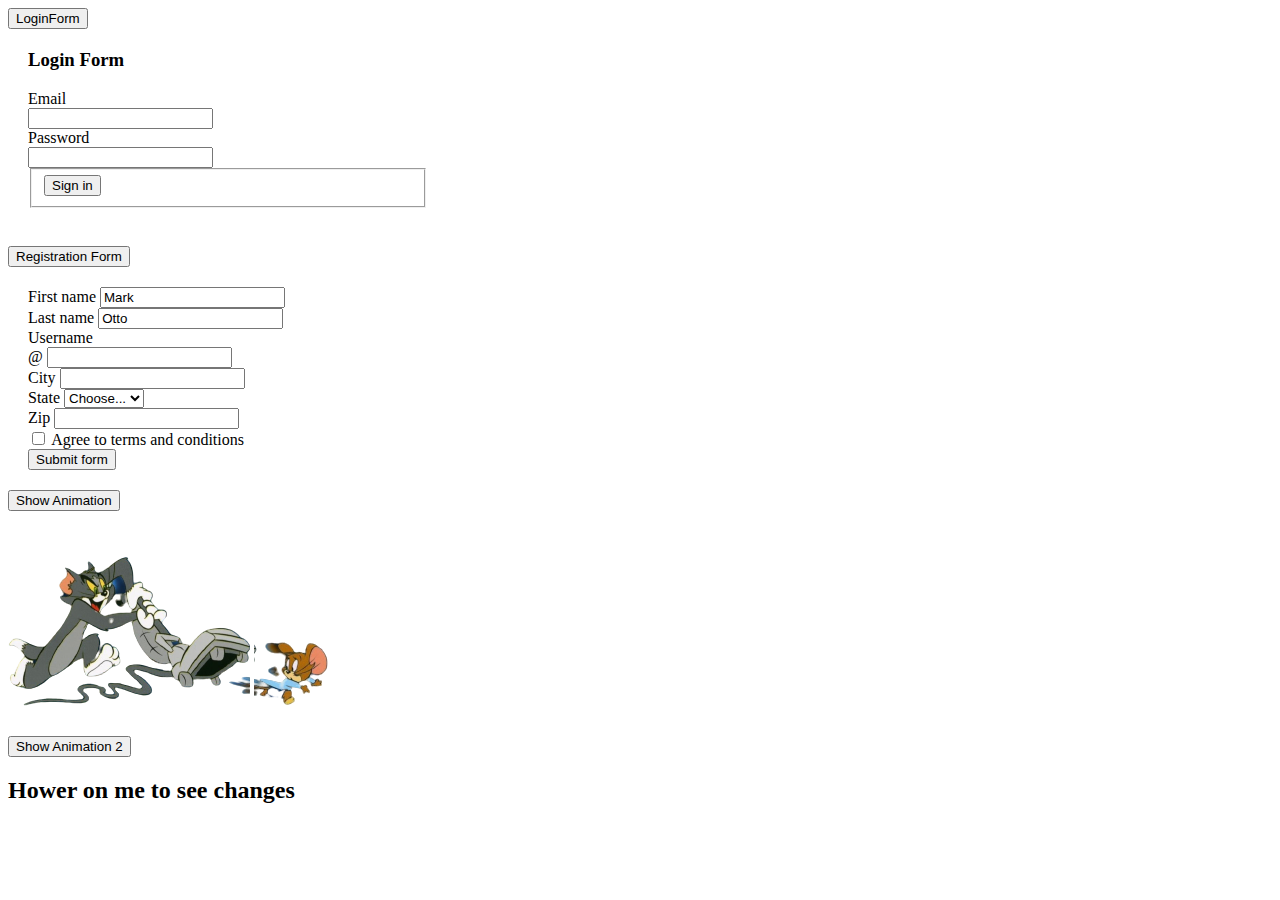
<file: index.html>
<!DOCTYPE html>
<html lang="en">

<head>
    <meta charset="UTF-8">
    <meta http-equiv="X-UA-Compatible" content="IE=edge">
    <meta name="viewport" content="width=device-width, initial-scale=1.0">
    <title>jquery</title>
    <script src="https://ajax.googleapis.com/ajax/libs/jquery/3.6.3/jquery.min.js"></script>
        <link href="https://cdn.jsdelivr.net/npm/bootstrap@5.0.2/dist/css/bootstrap.min.css" rel="stylesheet" integrity="sha384-EVSTQN3/azprG1Anm3QDgpJLIm9Nao0Yz1ztcQTwFspd3yD65VohhpuuCOmLASjC" crossorigin="anonymous">
        <script src="https://cdn.jsdelivr.net/npm/bootstrap@5.0.2/dist/js/bootstrap.bundle.min.js" integrity="sha384-MrcW6ZMFYlzcLA8Nl+NtUVF0sA7MsXsP1UyJoMp4YLEuNSfAP+JcXn/tWtIaxVXM" crossorigin="anonymous"></script>
    <link rel="stylesheet" href="css/style.css">
    </head>

<body id="ani2">
    <button type="button" id="div1">LoginForm</button>
    <div class="log-form" id="log-form">
        <form>
            <h3>Login Form</h3>
            <div class="row mb-3">
              <label for="inputEmail3" class="col-sm-2 col-form-label">Email</label>
              <div class="col-sm-10">
                <input type="email" class="form-control" id="inputEmail3">
              </div>
            </div>
            <div class="row mb-3">
              <label for="inputPassword3" class="col-sm-2 col-form-label">Password</label>
              <div class="col-sm-10">
                <input type="password" class="form-control" id="inputPassword3">
              </div>
            </div>
            <fieldset class="row mb-3">
             
              <div class="col-sm-10">
               
              </div> 
            <button type="button" class="btn btn-primary">Sign in</button>
          </form>
    </div>
    <br>
    <button type="button" id="div2">Registration Form</button>
    <div class="log-form" id="reg-form">
        <form class="row g-3">
            <div class="col-md-4">
              <label for="validationDefault01" class="form-label">First name</label>
              <input type="text" class="form-control" id="validationDefault01" value="Mark" required>
            </div>
            <div class="col-md-4">
              <label for="validationDefault02" class="form-label">Last name</label>
              <input type="text" class="form-control" id="validationDefault02" value="Otto" required>
            </div>
            <div class="col-md-4">
              <label for="validationDefaultUsername" class="form-label">Username</label>
              <div class="input-group">
                <span class="input-group-text" id="inputGroupPrepend2">@</span>
                <input type="text" class="form-control" id="validationDefaultUsername"  aria-describedby="inputGroupPrepend2" required>
              </div>
            </div>
            <div class="col-md-6">
              <label for="validationDefault03" class="form-label">City</label>
              <input type="text" class="form-control" id="validationDefault03" required>
            </div>
            <div class="col-md-3">
              <label for="validationDefault04" class="form-label">State</label>
              <select class="form-select" id="validationDefault04" required>
                <option selected disabled value="">Choose...</option>
                <option>...</option>
              </select>
            </div>
            <div class="col-md-3">
              <label for="validationDefault05" class="form-label">Zip</label>
              <input type="text" class="form-control" id="validationDefault05" required>
            </div>
            <div class="col-12">
              <div class="form-check">
                <input class="form-check-input" type="checkbox" value="" id="invalidCheck2" required>
                <label class="form-check-label" for="invalidCheck2">
                  Agree to terms and conditions
                </label>
              </div>
            </div>
            <div class="col-12">
              <button class="btn btn-primary" type="submit">Submit form</button>
            </div>
          </form>
    </div>
    <button type="button" id="showani">Show Animation</button>
    <div>
      <img src="/img/tom-cropped.png" alt="tom" id="tom" class="img1">
      <img src="/img/jerry-cropped.png" alt="tom" id="jerry" class="img2">
    </div>
    <br>
    <button type="button" id="anim2">Show Animation 2</button>
    <div id="hovee" style="height:100px; width: 300px;">
      <h2 id="h3">
        Hower on me to see changes
      </h2>
    </div>
    <script src="task1.js"></script>
    
</body>

</html>
</file>
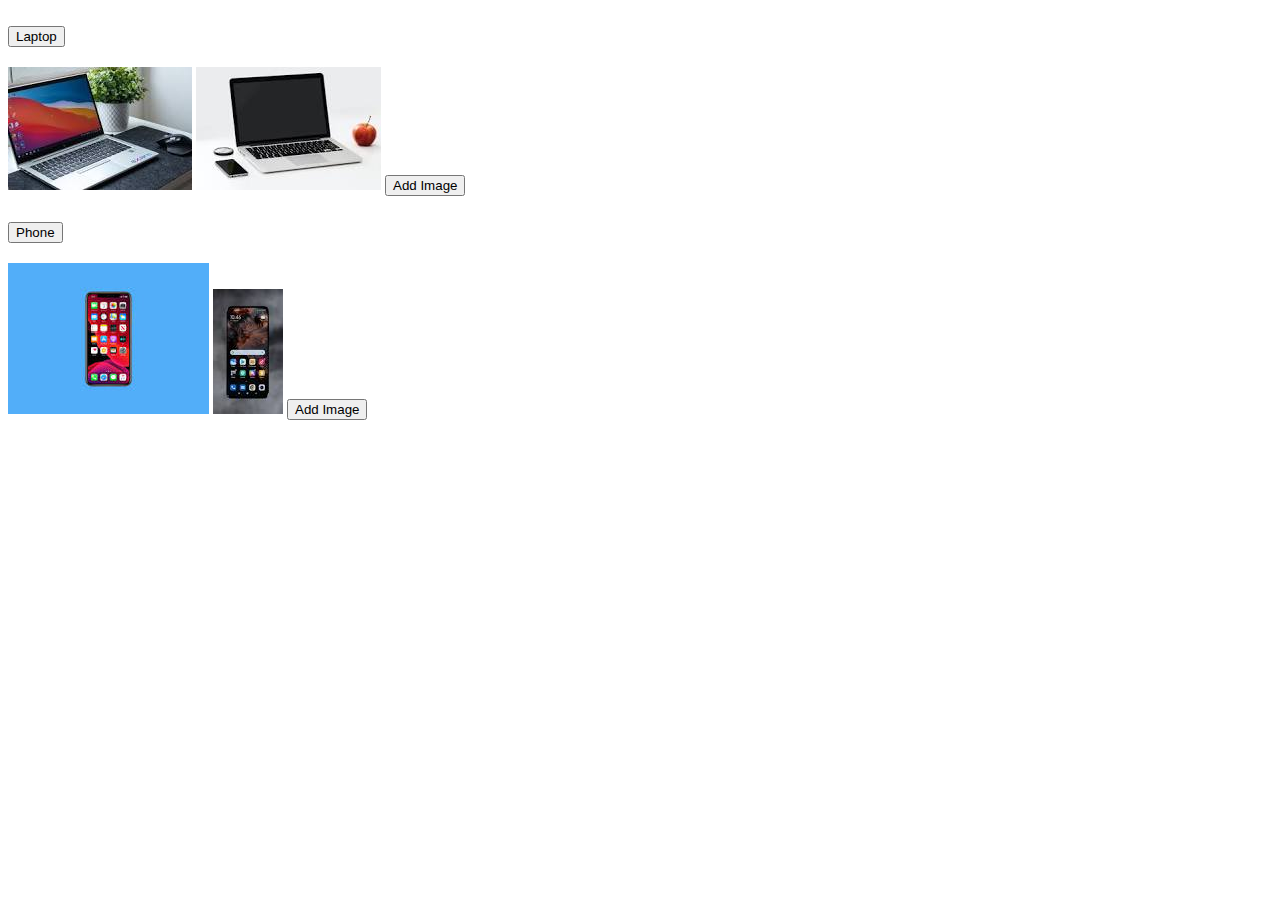
<file: question4.html>
<!DOCTYPE html>
<html lang="en">

<head>
    <meta charset="UTF-8">
    <meta http-equiv="X-UA-Compatible" content="IE=edge">
    <meta name="viewport" content="width=device-width, initial-scale=1.0">
    <title>Document</title>
    <script src="https://ajax.googleapis.com/ajax/libs/jquery/3.6.3/jquery.min.js"></script>
    <link href="https://cdn.jsdelivr.net/npm/bootstrap@5.0.2/dist/css/bootstrap.min.css" rel="stylesheet"
        integrity="sha384-EVSTQN3/azprG1Anm3QDgpJLIm9Nao0Yz1ztcQTwFspd3yD65VohhpuuCOmLASjC" crossorigin="anonymous">
    <script src="https://cdn.jsdelivr.net/npm/bootstrap@5.0.2/dist/js/bootstrap.bundle.min.js"
        integrity="sha384-MrcW6ZMFYlzcLA8Nl+NtUVF0sA7MsXsP1UyJoMp4YLEuNSfAP+JcXn/tWtIaxVXM"
        crossorigin="anonymous"></script>
    <link rel="stylesheet" href="css/style.css">
</head>

<body>
    <div class="accordion" id="accordionExample">
        <div class="accordion-item">
            <h2 class="accordion-header" id="headingOne">
                <button class="accordion-button" type="button" data-bs-toggle="collapse" data-bs-target="#collapseOne"
                    aria-expanded="true" aria-controls="collapseOne">
                    Laptop
                </button>
            </h2>
            <div id="collapseOne" class="accordion-collapse collapse show" aria-labelledby="headingOne"
                data-bs-parent="#accordionExample">
                <div class="accordion-body" id="lap">
                    <img src='/img/lap1.jpeg'>
                    <img src='/img/lap2.jpeg'>

                    <button id="lapadd">Add Image</button>
                </div>
            </div>
        </div>
        <div class="accordion-item">
            <h2 class="accordion-header" id="headingTwo">
                <button class="accordion-button collapsed" type="button" data-bs-toggle="collapse"
                    data-bs-target="#collapseTwo" aria-expanded="false" aria-controls="collapseTwo">
                    Phone
                </button>
            </h2>
            <div id="collapseTwo" class="accordion-collapse collapse" aria-labelledby="headingTwo"
                data-bs-parent="#accordionExample">
                <div class="accordion-body" id="phone">
                    <img src='/img/phone1.jpeg'>
                    <img src='/img/phone2.jpeg'>

                    <button id="phoneadd">Add Image</button>
                </div>
            </div>
        </div>
        
    </div>



    <script src="task1.js"></script>
</body>

</html>
</file>
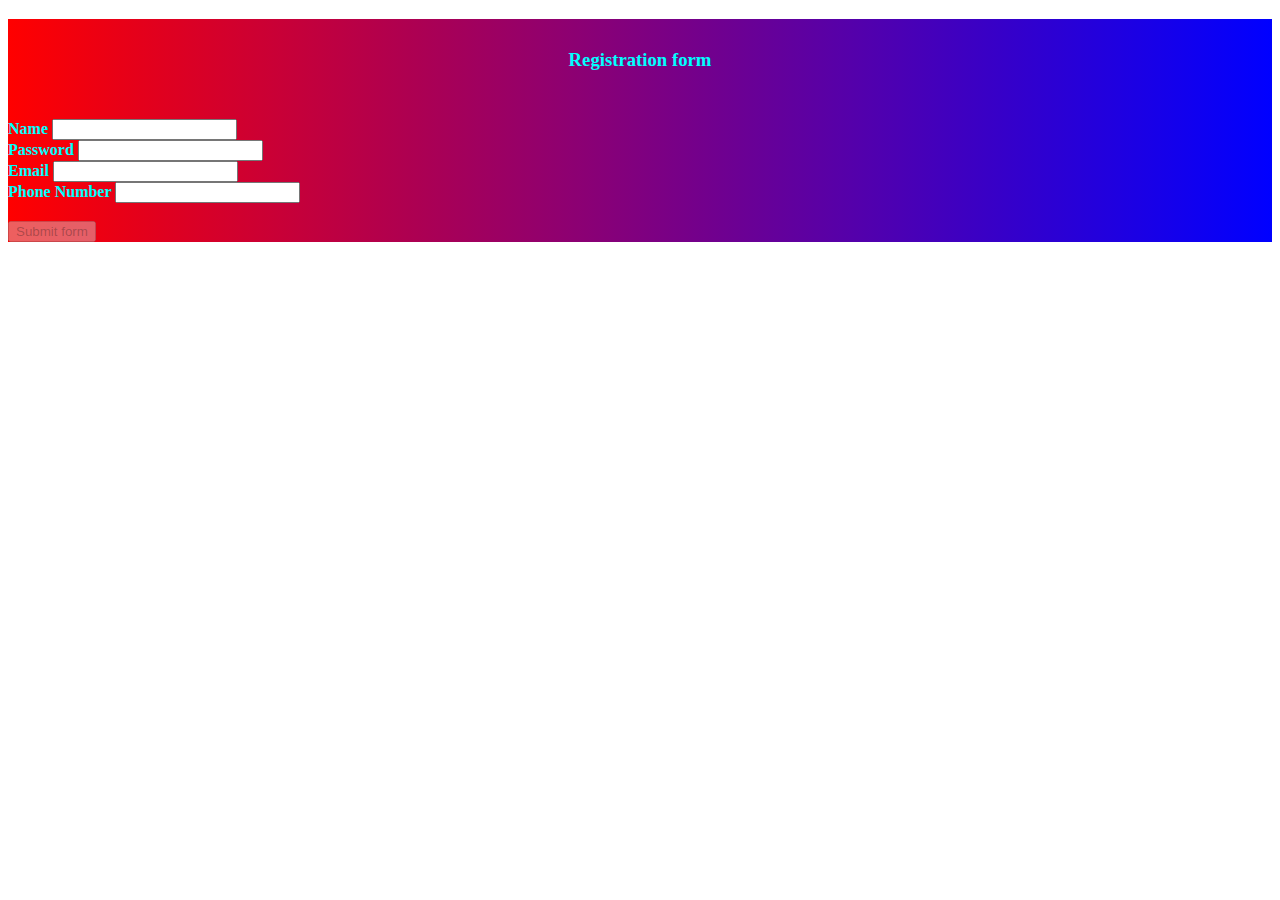
<file: task3.html>
<!DOCTYPE html>
<html lang="en">

<head>
    <meta charset="UTF-8">
    <meta http-equiv="X-UA-Compatible" content="IE=edge">
    <meta name="viewport" content="width=device-width, initial-scale=1.0">
    <title>Document</title>
    <script src="https://cdn.jsdelivr.net/npm/@popperjs/core@2.9.2/dist/umd/popper.min.js"
        integrity="sha384-IQsoLXl5PILFhosVNubq5LC7Qb9DXgDA9i+tQ8Zj3iwWAwPtgFTxbJ8NT4GN1R8p"
        crossorigin="anonymous"></script>
    <script src="https://cdn.jsdelivr.net/npm/bootstrap@5.0.2/dist/js/bootstrap.min.js"
        integrity="sha384-cVKIPhGWiC2Al4u+LWgxfKTRIcfu0JTxR+EQDz/bgldoEyl4H0zUF0QKbrJ0EcQF"
        crossorigin="anonymous"></script>
    <script src="https://ajax.googleapis.com/ajax/libs/jquery/3.3.1/jquery.min.js"></script>
    <link href="https://cdn.jsdelivr.net/npm/bootstrap@5.0.2/dist/css/bootstrap.min.css" rel="stylesheet"
        integrity="sha384-EVSTQN3/azprG1Anm3QDgpJLIm9Nao0Yz1ztcQTwFspd3yD65VohhpuuCOmLASjC" crossorigin="anonymous">
    <link rel="stylesheet" href="/css/style.css">
</head>


<body>
    <div class="container">
        <h3>Registration form</h3>
        <form class="row">
            <div class="col-6">
                <label for="validationCustom01" class="form-label">Name</label>
                <input type="text" class="form-control name">
                <span class="unameerror hide">User Name not Valid</span>
                <div class="col-12">
                    <label for="validationCustom03" class="form-label">Password</label>
                    <input type="password" class="form-control pswd" required>
                    <span class="pswderror hide">Password requirements unmatched</span>
                </div>

                <div class="col-8">
                    <label for="validationCustom05" class="form-label">Email</label>
                    <input type="text" class="form-control email"  required>
                    <span class="hide emailerror">Enter valid Email</span>
                </div>
                <div class="col-7">
                    <label for="validationCustom05" class="form-label">Phone Number</label>
                    <input type="text" class="form-control phnum"  required>
                    <span class="hide pherror">Enter valid phone number</span>
                </div>
                <br>
                <div class="col-12 text-center">
                    <button class="btn btn-primary submit" disabled type="submit">Submit form</button>
                </div>
            </div>
        </form>

    </div>
    <script src="/task3.js"></script>
</body>

</html>
</file>
<file: css/style.css>
.log-form{
    height:400x;
    width:400px;
    margin: 20px;
}
.animate{
    width: 100%;
    height: 300px;
}
.img2{
    
    margin-top: 100px;
    position: relative;
}
.img1{
    position: relative;
}
.change{
    background-image: url(/img/22z.gif);
    
}

.container{ 
     background-image: linear-gradient(to right, red , blue);
     color: cyan;
     font-weight: bolder;
}
.container>h3{
    text-align: center;
    padding: 30px;
}
.unameerror{
    color:cyan;
    background-color: antiquewhite;
}
.hide{
    visibility: hidden;
}
.pswderror{
    color:cyan;
    background-color: rgb(0, 0, 0);
}
.emailerror{
    color:cyan;
    background-color: rgb(255, 255, 255);
}
.pherror{
    color:cyan;
    background-color: rgb(255, 255, 255);
}
</file>
